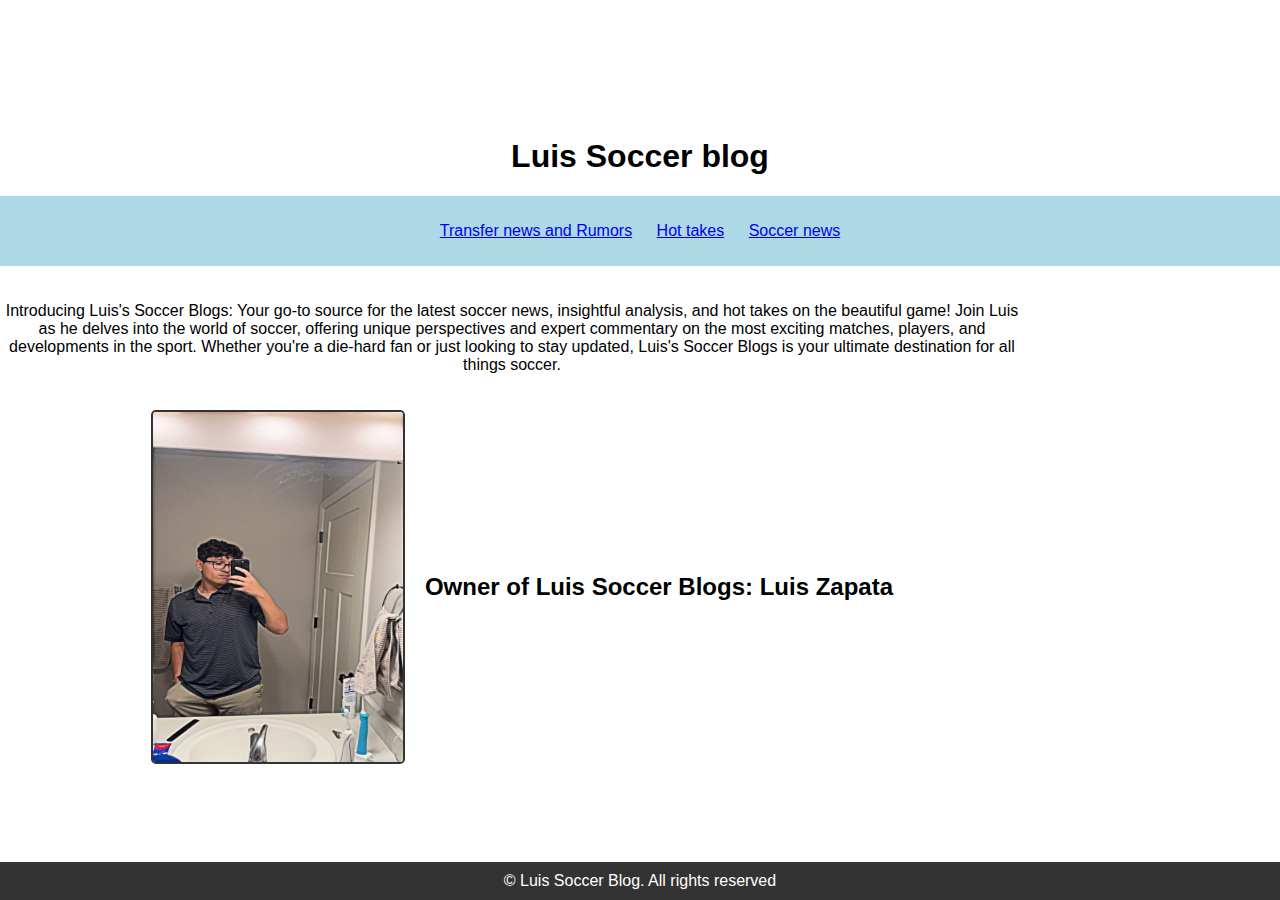
<file: index.html>
<doctype html>
</head>
<title> Luis soccer blog</title>
<link href="Style.css" rel="stylesheet" type="text/css"/>

<body>
<h1>Luis Soccer blog</h1>

	<body>
	<header>

<nav>

<ul>
<li><a href= "Transfer news and rumors.html">Transfer news and Rumors</a></li>
<li><a href= "Hottakes.html">Hot takes</a></li>
<li><a href= "Soccer news.html"> Soccer news</a></li>
</ul>
</nav>

</header>

<section>
<main>
<p> Introducing Luis's Soccer Blogs: Your go-to source for the latest soccer news, insightful analysis, and hot takes on the beautiful game! Join Luis as he delves into the world of soccer, offering unique perspectives and expert commentary on the most exciting matches, players, and developments in the sport. Whether you're a die-hard fan or just looking to stay updated, Luis's Soccer Blogs is your ultimate destination for all things soccer. </p>


<img src="Luis.jpg" alt="Luis" style="width:250px;height:350px;">
<h2>Owner of Luis Soccer Blogs: Luis Zapata </h2>
</section>
</main>


	</body>
	<footer>&copy; Luis Soccer Blog. All rights reserved</footer>
</doctype html>
</file>
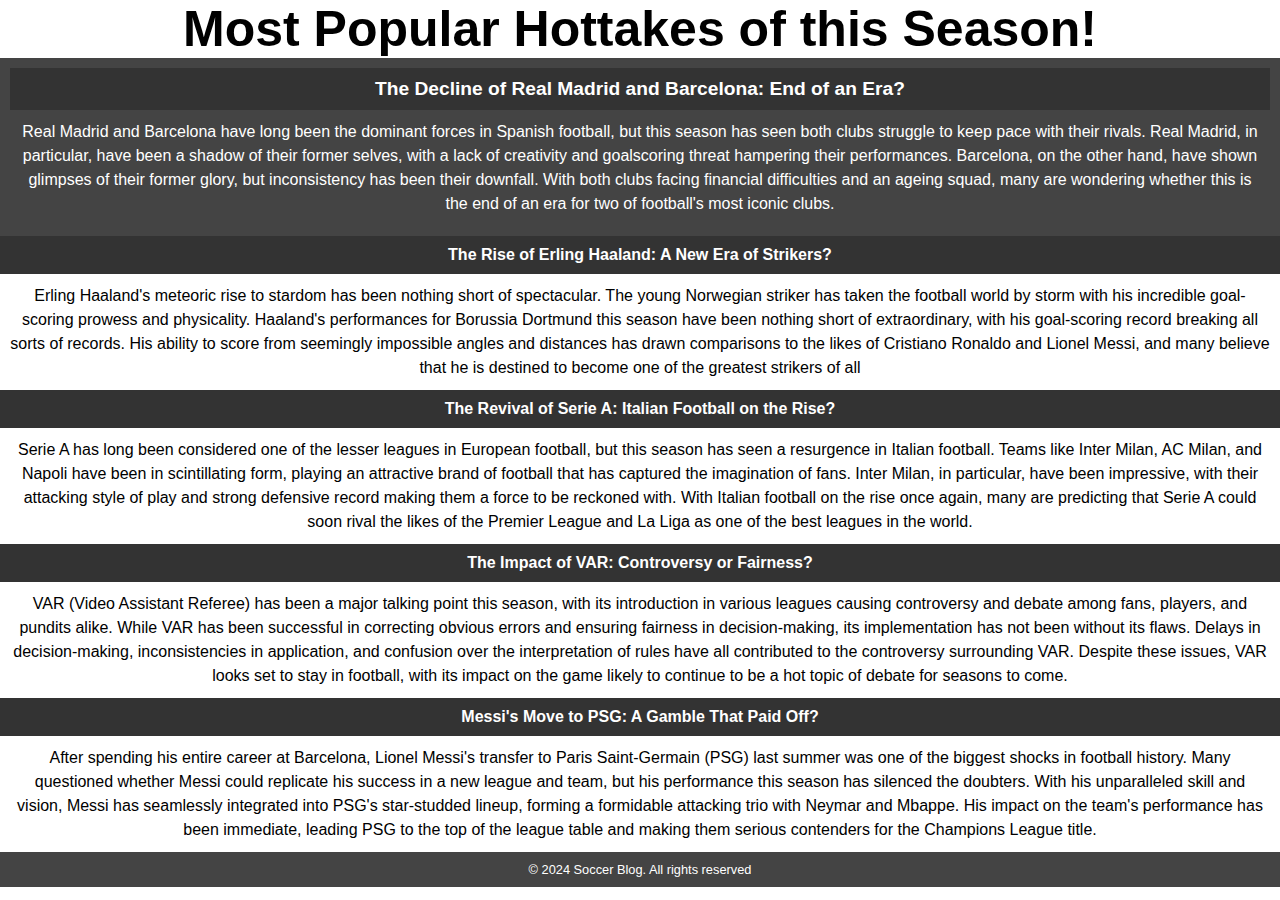
<file: Hottakes.html>
<!DOCTYPE html>
<head>

<header2><b>Most Popular Hottakes of this Season!</b></header2>
<link href="hottakes2.css" rel="stylesheet" type="text/css"/>
</head>
<body>

<nav>
<header><b>The Decline of Real Madrid and Barcelona: End of an Era?</b></header>
<p>Real Madrid and Barcelona have long been the dominant forces in Spanish football, but this season has seen both clubs struggle to keep pace with their rivals. Real Madrid, in particular, have been a shadow of their former selves, with a lack of creativity and goalscoring threat hampering their performances. Barcelona, on the other hand, have shown glimpses of their former glory, but inconsistency has been their downfall. With both clubs facing financial difficulties and an ageing squad, many are wondering whether this is the end of an era for two of football's most iconic clubs.
</p>
</nav>


<header><b>The Rise of Erling Haaland: A New Era of Strikers?</b></header>
<p>Erling Haaland's meteoric rise to stardom has been nothing short of spectacular. The young Norwegian striker has taken the football world by storm with his incredible goal-scoring prowess and physicality. Haaland's performances for Borussia Dortmund this season have been nothing short of extraordinary, with his goal-scoring record breaking all sorts of records. His ability to score from seemingly impossible angles and distances has drawn comparisons to the likes of Cristiano Ronaldo and Lionel Messi, and many believe that he is destined to become one of the greatest strikers of all </p>

<header><b>The Revival of Serie A: Italian Football on the Rise?</b></header>
<p>Serie A has long been considered one of the lesser leagues in European football, but this season has seen a resurgence in Italian football. Teams like Inter Milan, AC Milan, and Napoli have been in scintillating form, playing an attractive brand of football that has captured the imagination of fans. Inter Milan, in particular, have been impressive, with their attacking style of play and strong defensive record making them a force to be reckoned with. With Italian football on the rise once again, many are predicting that Serie A could soon rival the likes of the Premier League and La Liga as one of the best leagues in the world.</p>

<header><b>The Impact of VAR: Controversy or Fairness?</b></header>
<p>VAR (Video Assistant Referee) has been a major talking point this season, with its introduction in various leagues causing controversy and debate among fans, players, and pundits alike. While VAR has been successful in correcting obvious errors and ensuring fairness in decision-making, its implementation has not been without its flaws. Delays in decision-making, inconsistencies in application, and confusion over the interpretation of rules have all contributed to the controversy surrounding VAR. Despite these issues, VAR looks set to stay in football, with its impact on the game likely to continue to be a hot topic of debate for seasons to come.</p>

<header><b>Messi's Move to PSG: A Gamble That Paid Off?</b></header>
<p>After spending his entire career at Barcelona, Lionel Messi's transfer to Paris Saint-Germain (PSG) last summer was one of the biggest shocks in football history. Many questioned whether Messi could replicate his success in a new league and team, but his performance this season has silenced the doubters. With his unparalleled skill and vision, Messi has seamlessly integrated into PSG's star-studded lineup, forming a formidable attacking trio with Neymar and Mbappe. His impact on the team's performance has been immediate, leading PSG to the top of the league table and making them serious contenders for the Champions League title.</p>
	
	
	
	
	
	
	
	</body>
<footer>&copy; 2024 Soccer Blog. All rights reserved</footer>
</!DOCTYPE html>
</file>
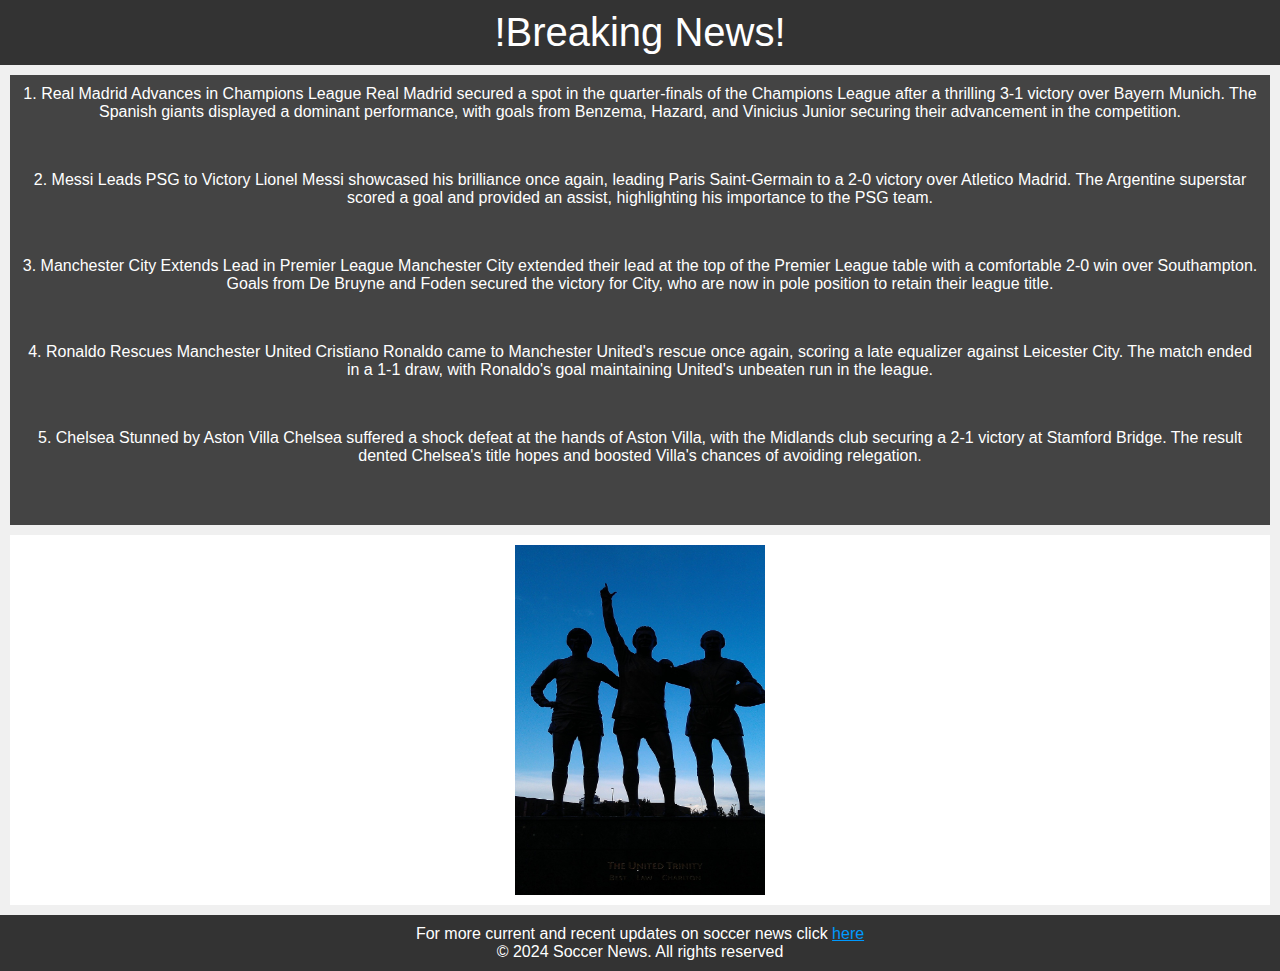
<file: Soccer news.html>
<!DOCTYPE html>
<head>
  <title>Soccer News</title>
  <link href="Soccer news2.css" rel="stylesheet" type="text/css"/>
</head>
<body>
  <header>!Breaking News!</header>
  <nav>
    <p>1. Real Madrid Advances in Champions League
      Real Madrid secured a spot in the quarter-finals of the Champions League after a thrilling 3-1 victory over Bayern Munich. The Spanish giants displayed a dominant performance, with goals from Benzema, Hazard, and Vinicius Junior securing their advancement in the competition.</p>

    <p>2. Messi Leads PSG to Victory
      Lionel Messi showcased his brilliance once again, leading Paris Saint-Germain to a 2-0 victory over Atletico Madrid. The Argentine superstar scored a goal and provided an assist, highlighting his importance to the PSG team.</p>

    <p>3. Manchester City Extends Lead in Premier League
      Manchester City extended their lead at the top of the Premier League table with a comfortable 2-0 win over Southampton. Goals from De Bruyne and Foden secured the victory for City, who are now in pole position to retain their league title.</p>

    <p>4. Ronaldo Rescues Manchester United
      Cristiano Ronaldo came to Manchester United's rescue once again, scoring a late equalizer against Leicester City. The match ended in a 1-1 draw, with Ronaldo's goal maintaining United's unbeaten run in the league.</p>

    <p>5. Chelsea Stunned by Aston Villa
      Chelsea suffered a shock defeat at the hands of Aston Villa, with the Midlands club securing a 2-1 victory at Stamford Bridge. The result dented Chelsea's title hopes and boosted Villa's chances of avoiding relegation.</p>
  </nav>

  <article>
    <img src="United.jpg" alt="United" style="width:250px;height:350px;">
  </article>

  <footer>
    <p>For more current and recent updates on soccer news click <a href="https://www.espn.com/soccer/"> here</a></p>
    <p>&copy; 2024 Soccer News. All rights reserved</p>
  </footer>
</body>
</!DOCTYPE html>
</file>
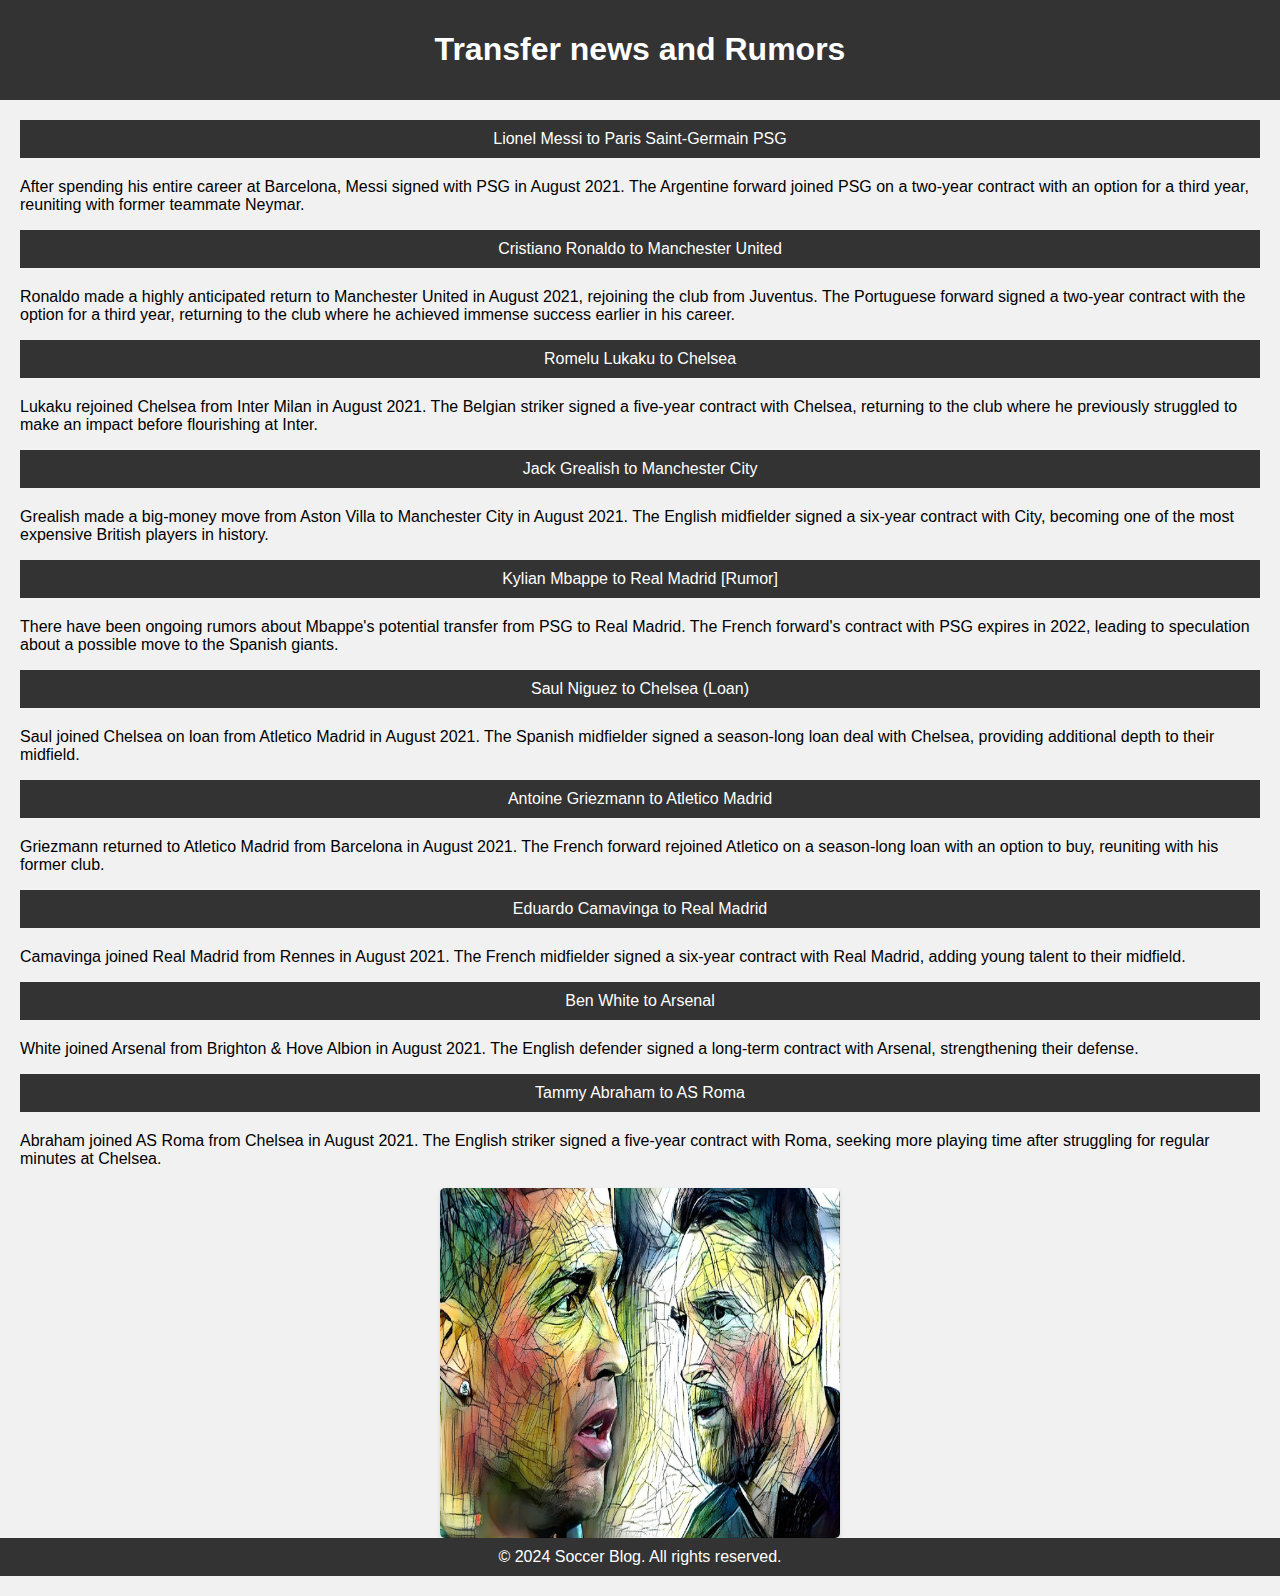
<file: Transfer news and rumors.html>
<!DOCTYPE html>
<head>
    <title>Trasnfer news and Rumors</title>
	<link href="TNR.css" rel="stylesheet" type="text/css"/>
</head>
<body>
    <header>
        <h1>Transfer news and Rumors</h1>
    </header>
    <main>
<header>Lionel Messi to Paris Saint-Germain PSG</header>
<p>After spending his entire career at Barcelona, Messi signed with PSG in August 2021. The Argentine forward joined PSG on a two-year contract with an option for a third year, reuniting with former teammate Neymar.</p>
<header>Cristiano Ronaldo to Manchester United</header>
<p>Ronaldo made a highly anticipated return to Manchester United in August 2021, rejoining the club from Juventus. The Portuguese forward signed a two-year contract with the option for a third year, returning to the club where he achieved immense success earlier in his career.</p>
<header>Romelu Lukaku to Chelsea</header>
<p> Lukaku rejoined Chelsea from Inter Milan in August 2021. The Belgian striker signed a five-year contract with Chelsea, returning to the club where he previously struggled to make an impact before flourishing at Inter.</p>
<header>Jack Grealish to Manchester City</header>
<p>Grealish made a big-money move from Aston Villa to Manchester City in August 2021. The English midfielder signed a six-year contract with City, becoming one of the most expensive British players in history.</p>
<header>Kylian Mbappe to Real Madrid [Rumor]</header>
<p> There have been ongoing rumors about Mbappe's potential transfer from PSG to Real Madrid. The French forward's contract with PSG expires in 2022, leading to speculation about a possible move to the Spanish giants.</p>
<header>Saul Niguez to Chelsea (Loan)</header>
<p>Saul joined Chelsea on loan from Atletico Madrid in August 2021. The Spanish midfielder signed a season-long loan deal with Chelsea, providing additional depth to their midfield.</p>
<header>Antoine Griezmann to Atletico Madrid</header>
<p>Griezmann returned to Atletico Madrid from Barcelona in August 2021. The French forward rejoined Atletico on a season-long loan with an option to buy, reuniting with his former club.</p>
<header>Eduardo Camavinga to Real Madrid</header>
<p>Camavinga joined Real Madrid from Rennes in August 2021. The French midfielder signed a six-year contract with Real Madrid, adding young talent to their midfield.</p>
<header>Ben White to Arsenal</header>
<p>White joined Arsenal from Brighton & Hove Albion in August 2021. The English defender signed a long-term contract with Arsenal, strengthening their defense.</p>
<header>Tammy Abraham to AS Roma</header>
<p>Abraham joined AS Roma from Chelsea in August 2021. The English striker signed a five-year contract with Roma, seeking more playing time after struggling for regular minutes at Chelsea.</p>

</main>

<article>
<img src="Ronaldo and Messi.jpg" alt="Ronaldo and Messi" style="width:400px;height:350px;">
</article>
    <footer>
        <p>&copy; 2024 Soccer Blog. All rights reserved.</p>
    </footer>
</body>
</!DOCTYPE html>
</file>
<file: Style.css>
body {
    font-family: Arial, sans-serif;
    margin: 0;
    padding: 0;
    display: flex;
    flex-direction: column;
    align-items: center;
    justify-content: center;
    height: 100vh;
    text-align: center;
}

header {
    width: 100%;
    background-color: #ADD8E6;
    color: white;
    padding: 10px 0;
}

nav ul {
    list-style-type: none;
    padding: 0;
}

nav ul li {
    display: inline-block;
    margin: 0 10px;
}

section {
    width: 80%;
    margin-top: 20px;
    text-align: left;
}
p{
	text-align: center;
	}
main {
    display: flex;
    justify-content: center;
    align-items: center;
    flex-wrap: wrap;
}

img {
    width: 250px;
    height: 350px;
    border: 2px solid #333;
    border-radius: 5px;
    margin: 20px;
}

footer {
    width: 100%;
    background-color: #333;
    color: white;
    padding: 10px 0;
    position: absolute;
    bottom: 0;
</file>
<file: hottakes2.css>
body {
    font-family: Arial, sans-serif;
    margin: 0;
    padding: 0;
	text-align: center;
}
header2{
	font-size: 50px;
}
header, nav, footer {
    padding: 10px;
    background-color: #333;
    color: white;
    text-align: center;
}

h1 {
    margin: 0;
}

nav {
    background-color: #444;
}

nav header {
    font-size: 1.2em;
}

p {
    margin: 10px;
    line-height: 1.5;
}

footer {
    background-color: #444;
    font-size: 0.8em;
}
</file>
<file: Soccer news2.css>
body, h1, p, nav, article, footer {
  margin: 0;
  padding: 0;
}

body {
  font-family: Arial, sans-serif;
  background-color: #f0f0f0;
  text-align: center;
}

header {
  background-color: #333;
  color: white;
 padding: 10px 0;
  text-align: center;
  font-size: 40px;
}


nav {
  background-color: #444;
  color: white;
  padding: 10px;
  margin: 10px;
}

nav p {
  margin-bottom: 10px;
}
nav p {
  margin-bottom: 50px; /* Add spacing between paragraphs */
}

nav p:first-child {
  margin-top: 0;
}

article {
  background-color: white;
  padding: 10px;
  margin: 10px;
}

footer {
  background-color: #333;
  color: white;
  padding: 10px;
  text-align: center;
  margin-top: 10px;
}

a {
  color: #0099ff;
}

a:hover {
  color: #0077cc;
}

img {
  display: block;
  margin: 0 auto;
}
</file>
<file: TNR.css>
body {
    font-family: Arial, sans-serif;
    margin: 0;
    padding: 0;
    background-color: #f1f1f1;
}

header {
    background-color: #333;
    color: white;
    text-align: center;
    padding: 10px 0;
}

main {
    margin: 20px;
}

header, footer {
    margin-bottom: 20px;
}

article {
    text-align: center;
}

img {
    display: block;
    margin: 0 auto;
    border-radius: 5px;
    box-shadow: 0 2px 4px rgba(0,0,0,0.1);
}

footer {
    background-color: #333;
    color: white;
    text-align: center;
    padding: 10px 0;
}

footer p {
    margin: 0;
}
</file>
